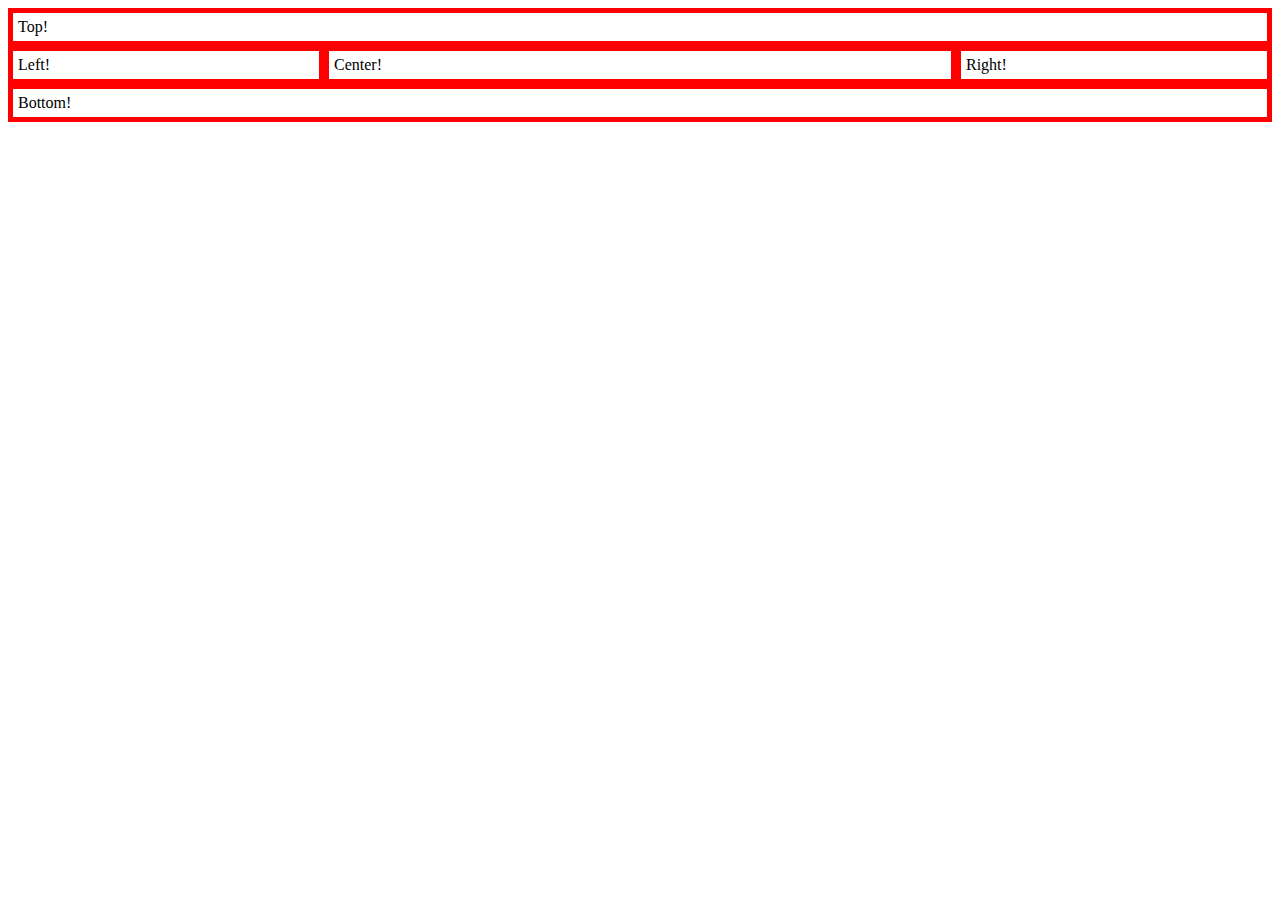
<file: layout2/index.html>
<html>
    <head>
        <meta charset="utf-8">
        <title>Layout 1</title>
        <link rel="stylesheet" href="style.css">
    </head>
    <body>
        <div class="top">
            Top!
        </div>
        <div class="left">
            Left!
        </div>
        <div class="center">
            Center!
        </div>
        <div class="right">
            Right!
        </div>
        <div class="bottom">
            Bottom!
        </div>
    </body>
</html>
</file>
<file: layout2/style.css>
div {
  border: 5px solid red;
  padding: 5px;
  box-sizing: border-box;
}

.left {
  float: left;
  width: 25%;
}

.center {
  float: left;
  width: 50%;
}

.right {
  float:left;
  width:25%;
}

.bottom {
  clear: both;
}
</file>
